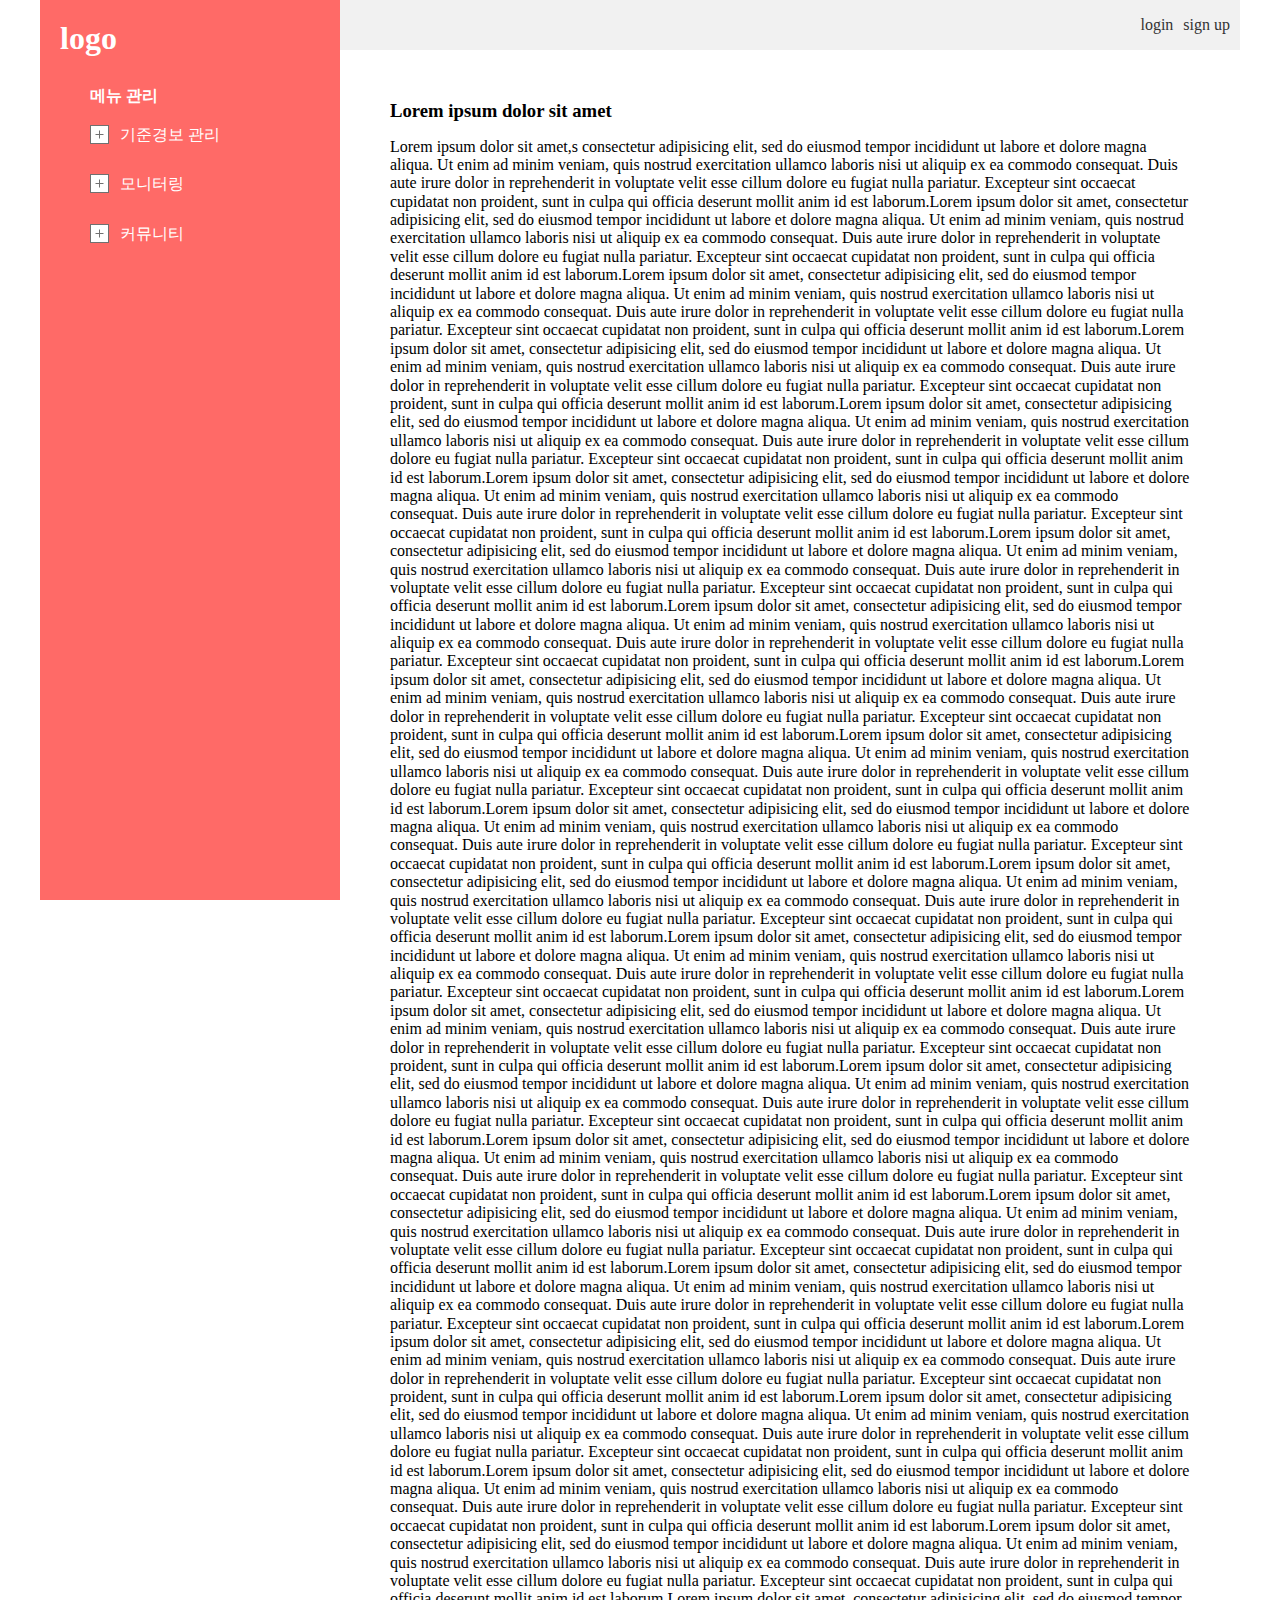
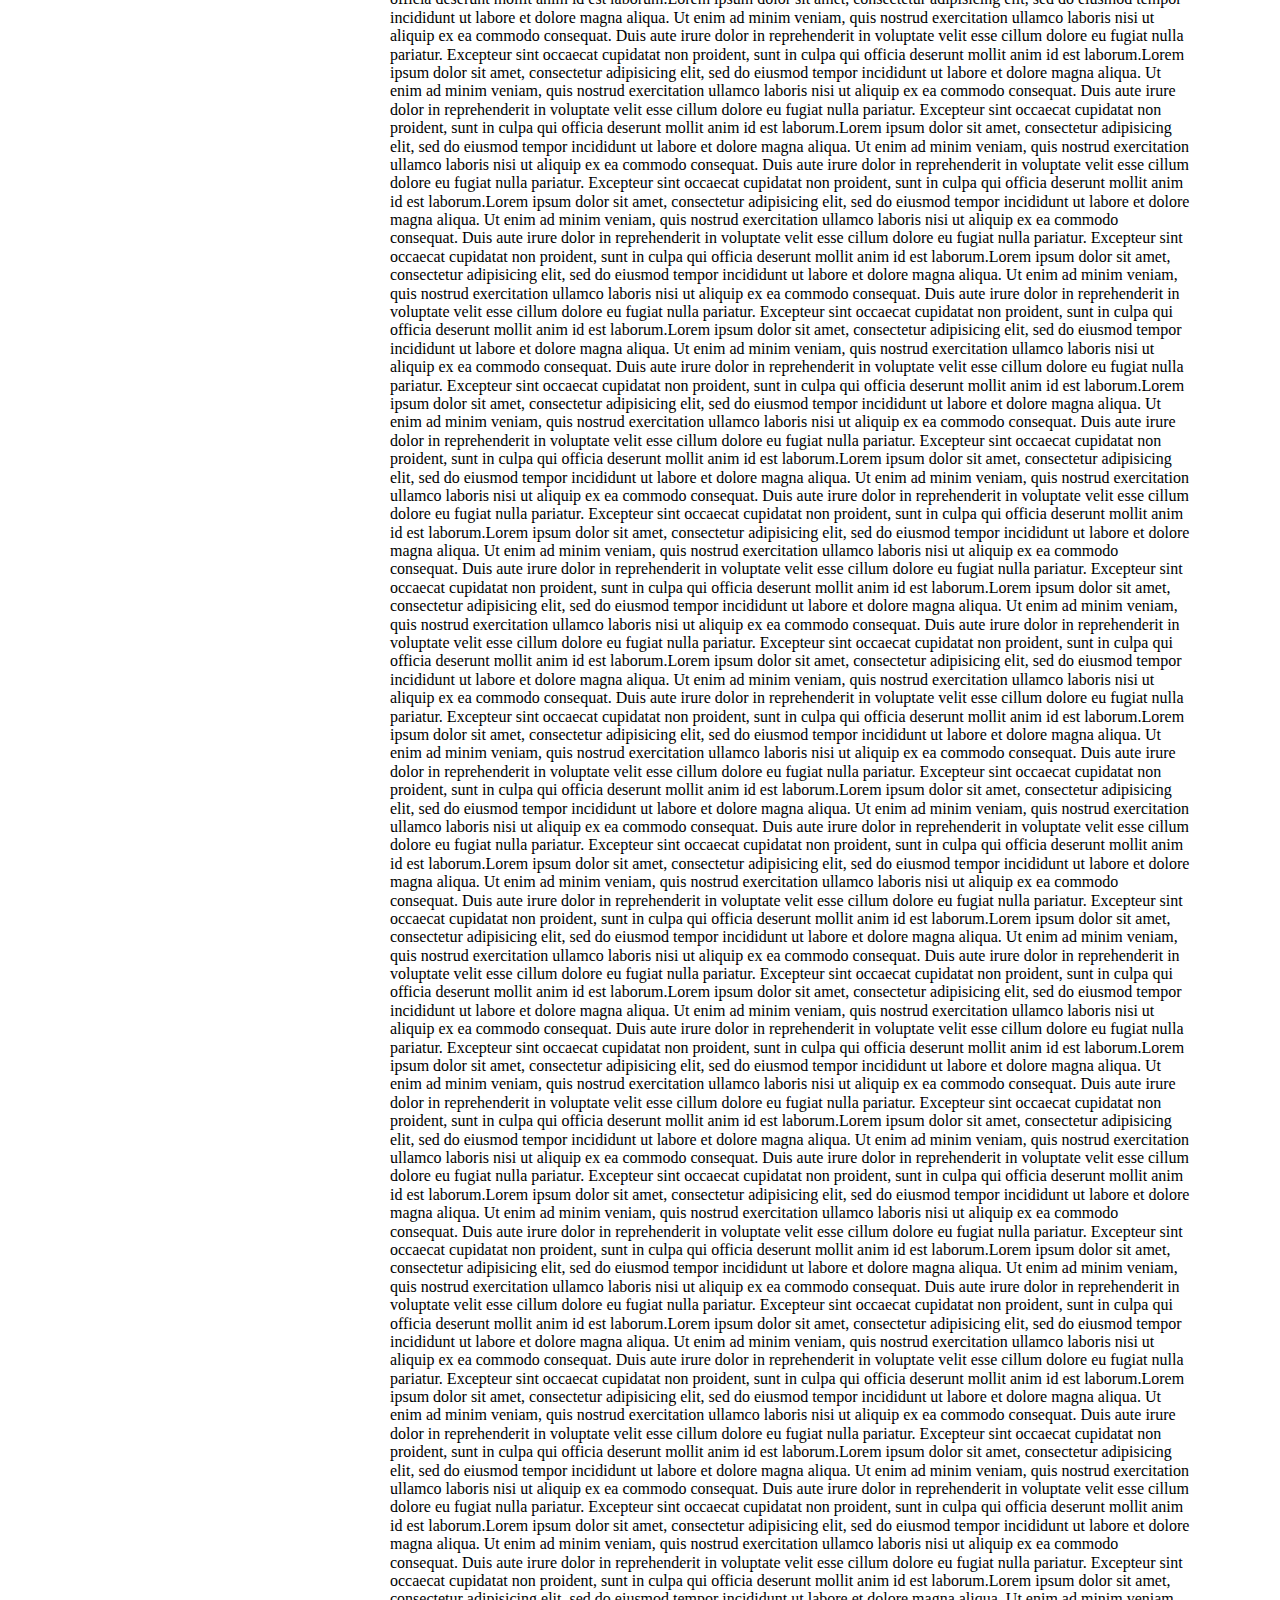
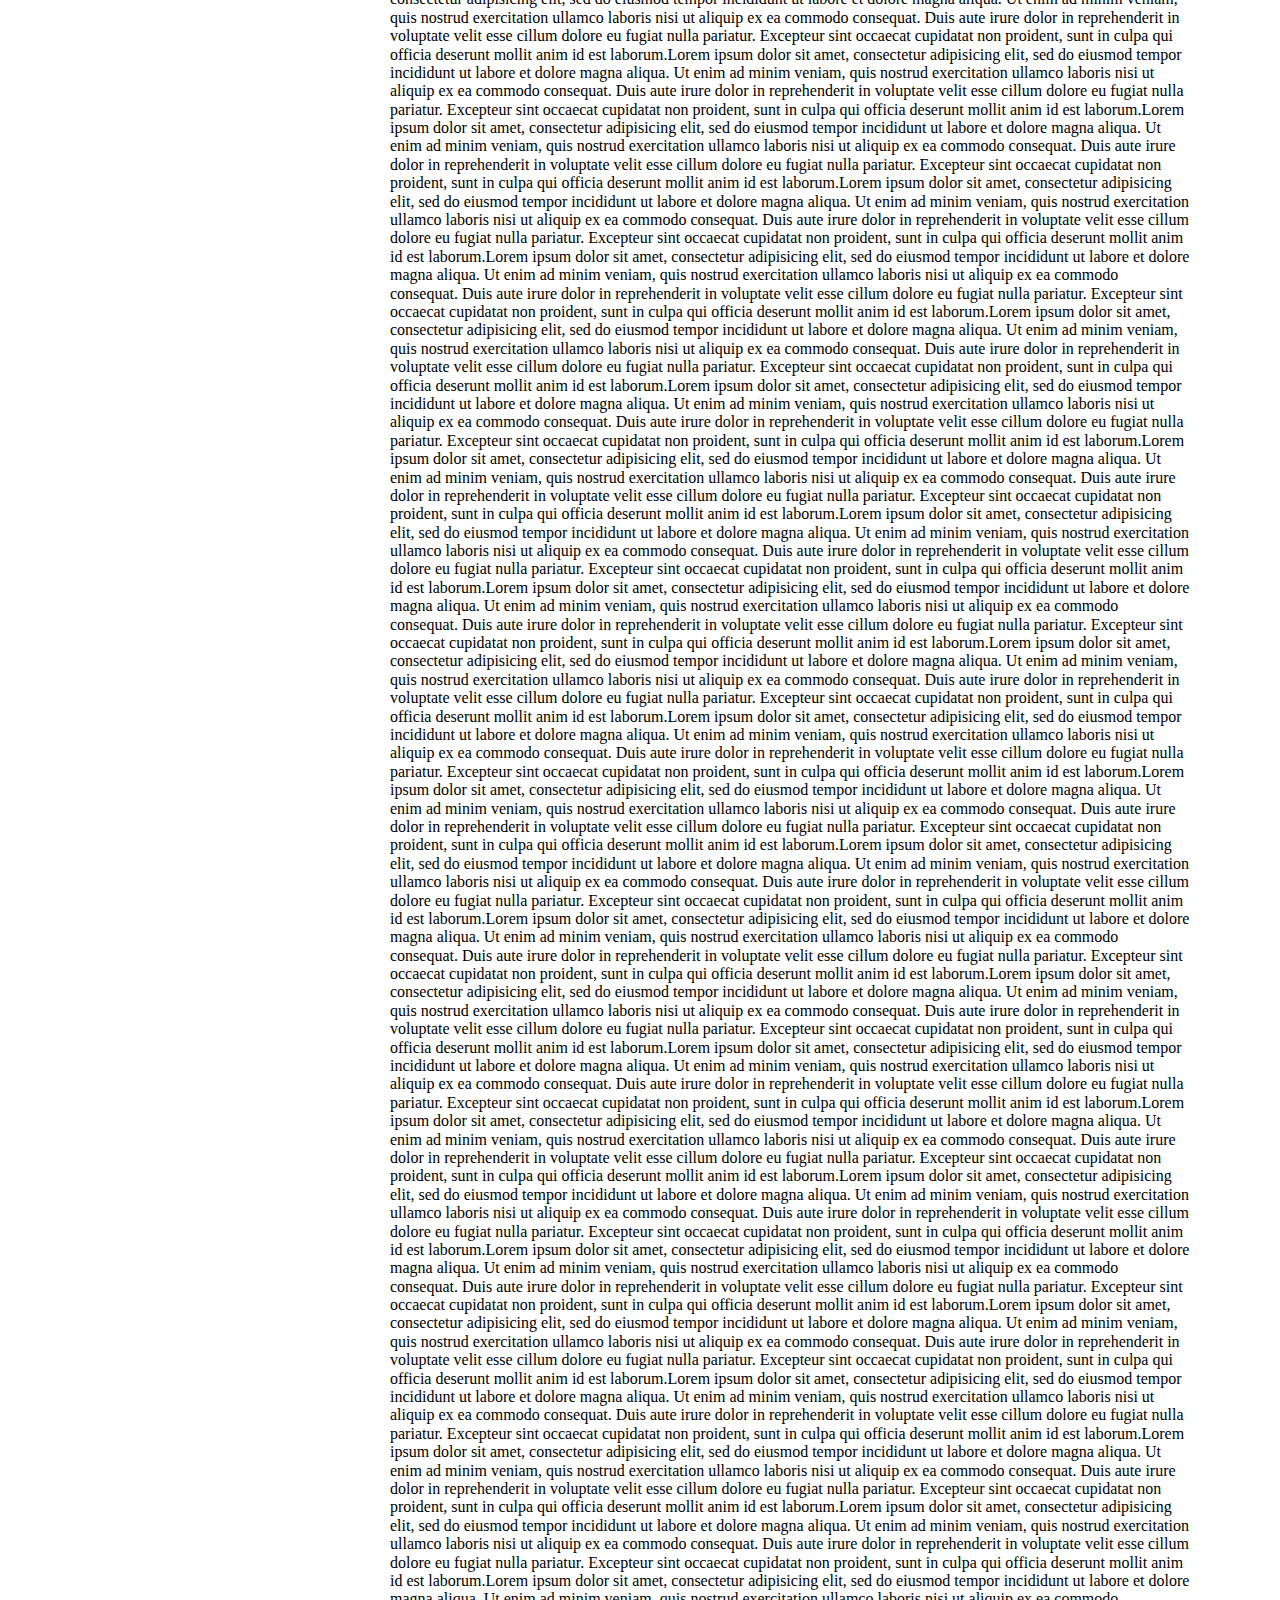
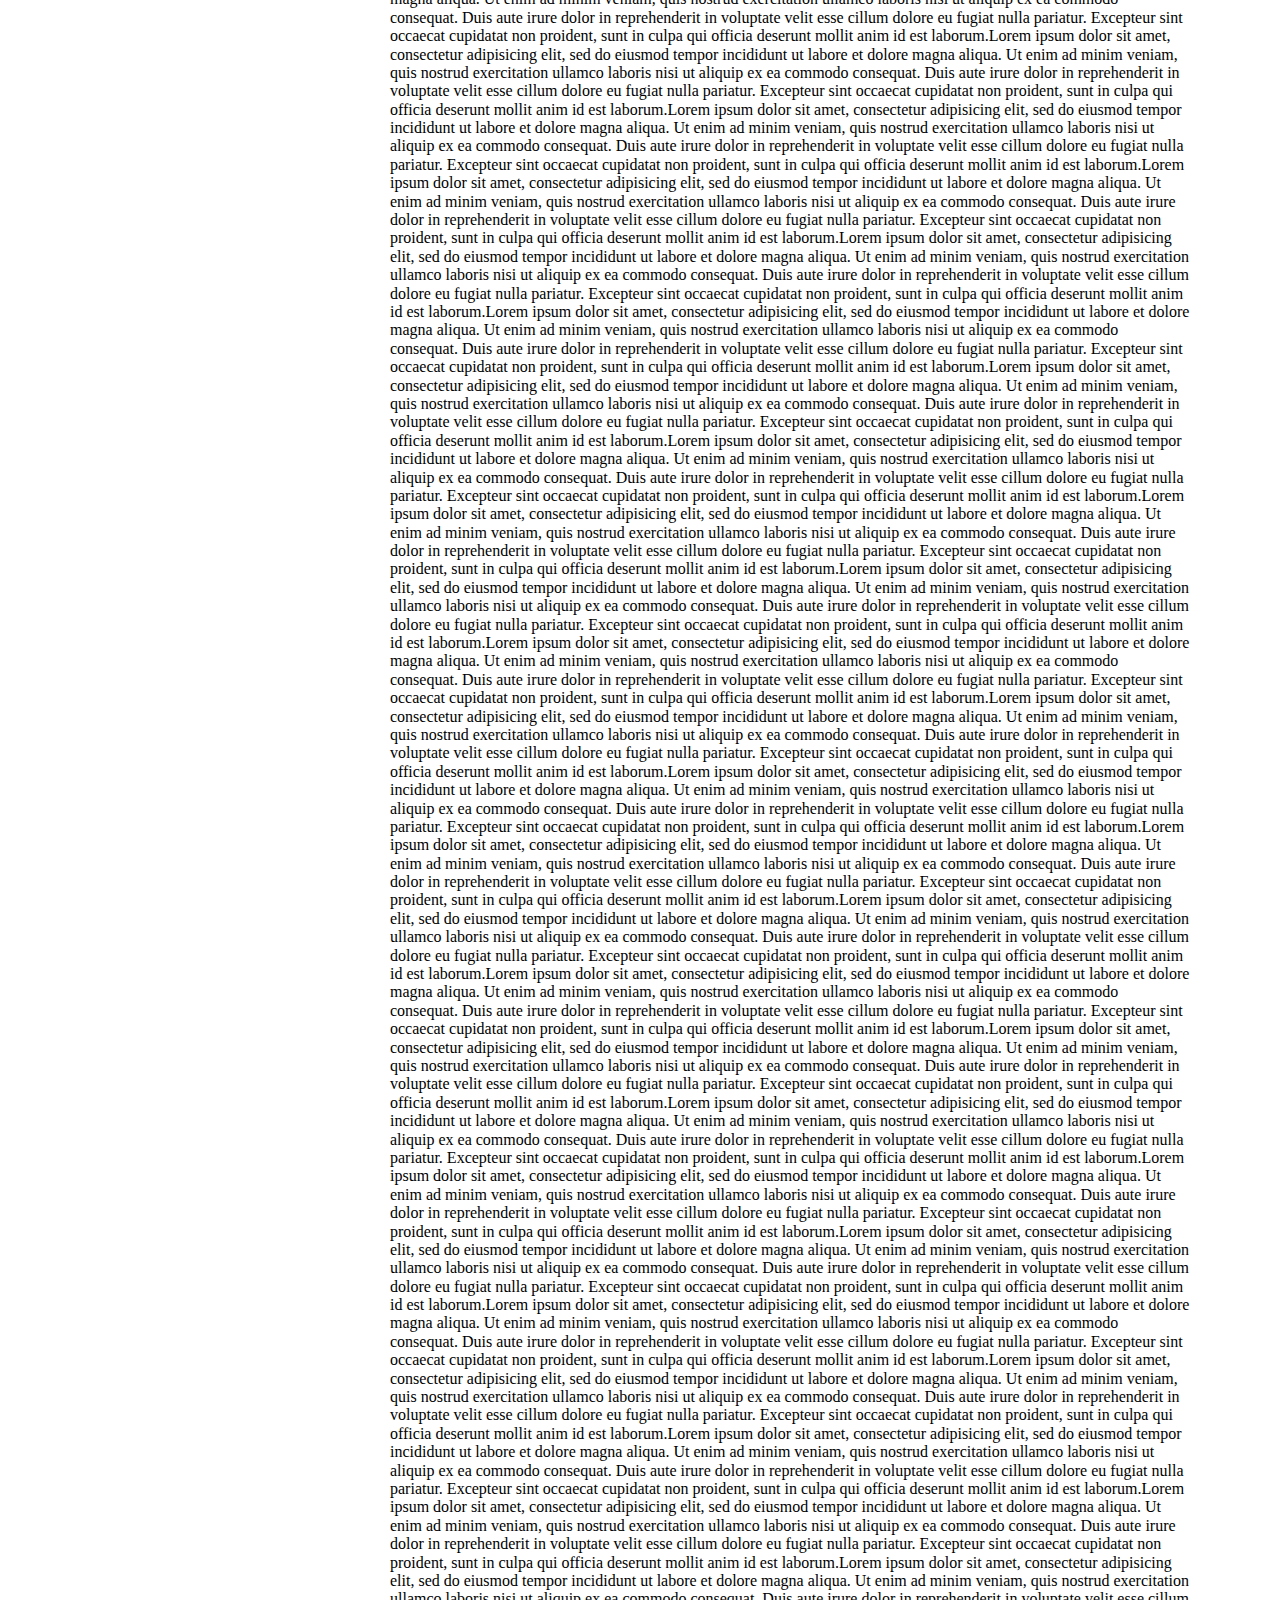
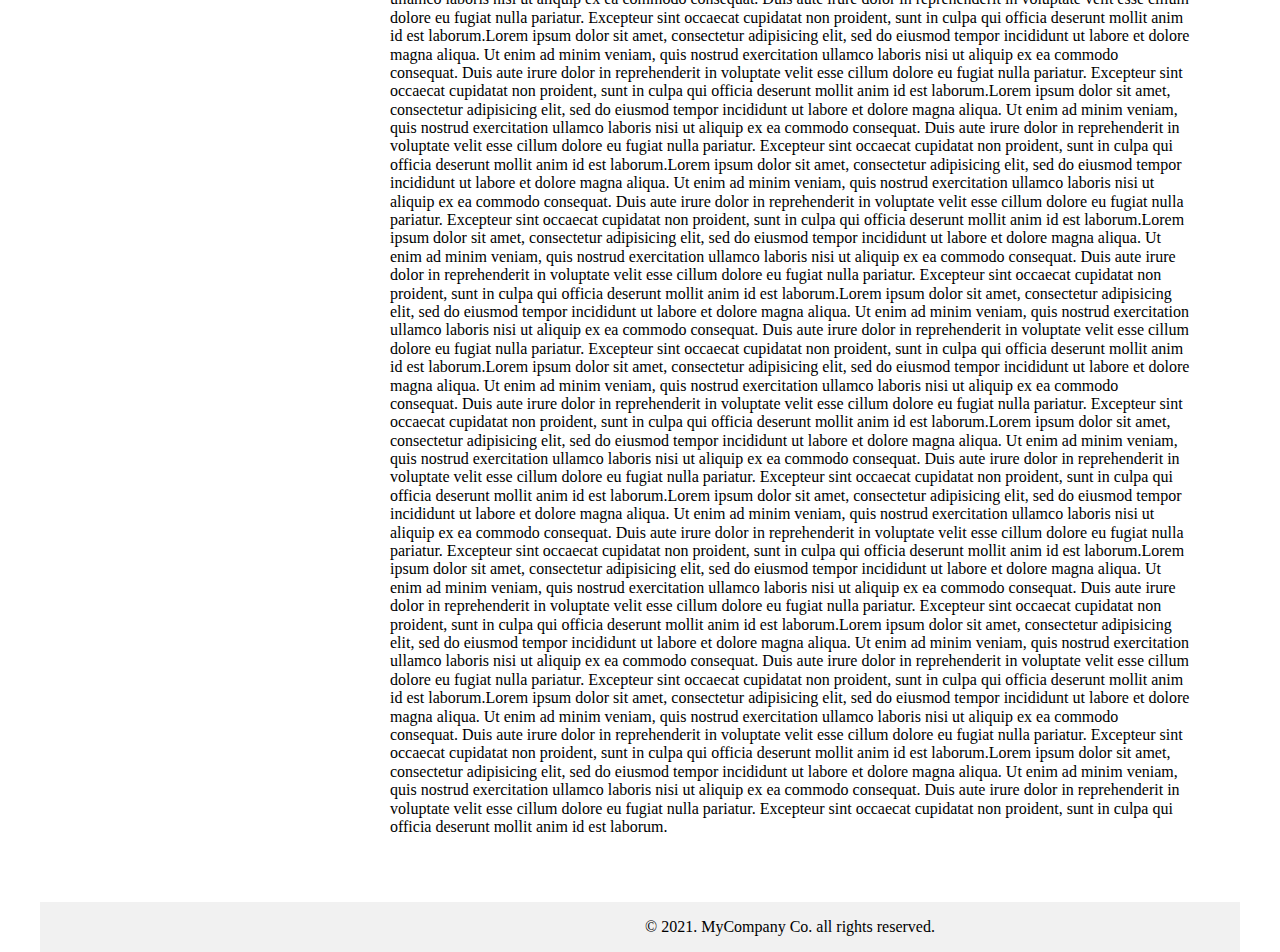
<file: index.html>
<!DOCTYPE html>
<html lang="en">
<head>
  <meta charset="UTF-8">
  <title>dropdown menu layout</title>
  <meta name="description" content="DESCRIPTION">
  <link rel="stylesheet" href="./css/normalize.css">
  <link rel="stylesheet" href="./css/default.css">
  <link rel="stylesheet" href="./css/menutree.css">
  <link rel="stylesheet" href="./css/style.css">
   <!--[if lt IE 9]>
     <script src = "http://html5shiv.googlecode.com/svn/trunk/html5.js"></script>
   <![endif]-->
</head>
<body>
  <div id="wrap">
    <!-- 왼쪽 메뉴 영역 시작-->
    <aside id="lnb">
      <h1><a href="#">logo</a></h1>
      <!--dropdown menu area-->
      <div class="menu_tree_management">
        <div class="title">메뉴 관리</div>
        <div class="table_ctn">
          <div class="menu_tree">
            <ul>
              <li>
                <input type="checkbox" id="ch1">
                <label for="ch1">기준경보 관리</label>
                <ul class="sub_menu">
                  <li>프로젝트 현황</li>
                  <li>프로젝트 정보 관리</li>
                  <li>설치정보 등록</li>
                </ul>
              </li>
              <li>
                <input type="checkbox" id="ch2">
                <label for="ch2">모니터링</label>
                <ul class="sub_menu">
                  <li>모니터링1</li>
                  <li>모니터링2</li>
                  <li>모니터링3</li>
                </ul>
              </li>
              <li>
                <input type="checkbox" id="ch3">
                <label for="ch3">커뮤니티</label>
                <ul class="sub_menu">
                  <li>커뮤니티1</li>
                  <li>커뮤니티2</li>
                  <li>커뮤니티3</li>
                </ul>
              </li>
            </ul>
          </div>
        </div>
      </div>
    </aside>
    <!-- 왼쪽 메뉴 영역 끝-->
    <div id="container">
      <!-- 로그인메뉴 영역 시작 -->
      <div id="top_container">
        <div id="login_menu">
          <ul>
            <li><a href="#">login</a></li>
            <li><a href="#">sign up</a></li>
          </ul>
        </div>
      </div>
      <!-- 로그인메뉴 영역 끝 -->
      <!-- 컨텐츠 영역 시작 -->
      <div class="contents">
        <section>
          <h3>Lorem ipsum dolor sit amet</h3>
          <p>Lorem ipsum dolor sit amet,s consectetur adipisicing elit, sed do eiusmod tempor incididunt ut labore et dolore magna aliqua. Ut enim ad minim veniam, quis nostrud exercitation ullamco laboris nisi ut aliquip ex ea commodo consequat. Duis aute irure dolor in reprehenderit in voluptate velit esse cillum dolore eu fugiat nulla pariatur. Excepteur sint occaecat cupidatat non proident, sunt in culpa qui officia deserunt mollit anim id est laborum.Lorem ipsum dolor sit amet, consectetur adipisicing elit, sed do eiusmod tempor incididunt ut labore et dolore magna aliqua. Ut enim ad minim veniam, quis nostrud exercitation ullamco laboris nisi ut aliquip ex ea commodo consequat. Duis aute irure dolor in reprehenderit in voluptate velit esse cillum dolore eu fugiat nulla pariatur. Excepteur sint occaecat cupidatat non proident, sunt in culpa qui officia deserunt mollit anim id est laborum.Lorem ipsum dolor sit amet, consectetur adipisicing elit, sed do eiusmod tempor incididunt ut labore et dolore magna aliqua. Ut enim ad minim veniam, quis nostrud exercitation ullamco laboris nisi ut aliquip ex ea commodo consequat. Duis aute irure dolor in reprehenderit in voluptate velit esse cillum dolore eu fugiat nulla pariatur. Excepteur sint occaecat cupidatat non proident, sunt in culpa qui officia deserunt mollit anim id est laborum.Lorem ipsum dolor sit amet, consectetur adipisicing elit, sed do eiusmod tempor incididunt ut labore et dolore magna aliqua. Ut enim ad minim veniam, quis nostrud exercitation ullamco laboris nisi ut aliquip ex ea commodo consequat. Duis aute irure dolor in reprehenderit in voluptate velit esse cillum dolore eu fugiat nulla pariatur. Excepteur sint occaecat cupidatat non proident, sunt in culpa qui officia deserunt mollit anim id est laborum.Lorem ipsum dolor sit amet, consectetur adipisicing elit, sed do eiusmod tempor incididunt ut labore et dolore magna aliqua. Ut enim ad minim veniam, quis nostrud exercitation ullamco laboris nisi ut aliquip ex ea commodo consequat. Duis aute irure dolor in reprehenderit in voluptate velit esse cillum dolore eu fugiat nulla pariatur. Excepteur sint occaecat cupidatat non proident, sunt in culpa qui officia deserunt mollit anim id est laborum.Lorem ipsum dolor sit amet, consectetur adipisicing elit, sed do eiusmod tempor incididunt ut labore et dolore magna aliqua. Ut enim ad minim veniam, quis nostrud exercitation ullamco laboris nisi ut aliquip ex ea commodo consequat. Duis aute irure dolor in reprehenderit in voluptate velit esse cillum dolore eu fugiat nulla pariatur. Excepteur sint occaecat cupidatat non proident, sunt in culpa qui officia deserunt mollit anim id est laborum.Lorem ipsum dolor sit amet, consectetur adipisicing elit, sed do eiusmod tempor incididunt ut labore et dolore magna aliqua. Ut enim ad minim veniam, quis nostrud exercitation ullamco laboris nisi ut aliquip ex ea commodo consequat. Duis aute irure dolor in reprehenderit in voluptate velit esse cillum dolore eu fugiat nulla pariatur. Excepteur sint occaecat cupidatat non proident, sunt in culpa qui officia deserunt mollit anim id est laborum.Lorem ipsum dolor sit amet, consectetur adipisicing elit, sed do eiusmod tempor incididunt ut labore et dolore magna aliqua. Ut enim ad minim veniam, quis nostrud exercitation ullamco laboris nisi ut aliquip ex ea commodo consequat. Duis aute irure dolor in reprehenderit in voluptate velit esse cillum dolore eu fugiat nulla pariatur. Excepteur sint occaecat cupidatat non proident, sunt in culpa qui officia deserunt mollit anim id est laborum.Lorem ipsum dolor sit amet, consectetur adipisicing elit, sed do eiusmod tempor incididunt ut labore et dolore magna aliqua. Ut enim ad minim veniam, quis nostrud exercitation ullamco laboris nisi ut aliquip ex ea commodo consequat. Duis aute irure dolor in reprehenderit in voluptate velit esse cillum dolore eu fugiat nulla pariatur. Excepteur sint occaecat cupidatat non proident, sunt in culpa qui officia deserunt mollit anim id est laborum.Lorem ipsum dolor sit amet, consectetur adipisicing elit, sed do eiusmod tempor incididunt ut labore et dolore magna aliqua. Ut enim ad minim veniam, quis nostrud exercitation ullamco laboris nisi ut aliquip ex ea commodo consequat. Duis aute irure dolor in reprehenderit in voluptate velit esse cillum dolore eu fugiat nulla pariatur. Excepteur sint occaecat cupidatat non proident, sunt in culpa qui officia deserunt mollit anim id est laborum.Lorem ipsum dolor sit amet, consectetur adipisicing elit, sed do eiusmod tempor incididunt ut labore et dolore magna aliqua. Ut enim ad minim veniam, quis nostrud exercitation ullamco laboris nisi ut aliquip ex ea commodo consequat. Duis aute irure dolor in reprehenderit in voluptate velit esse cillum dolore eu fugiat nulla pariatur. Excepteur sint occaecat cupidatat non proident, sunt in culpa qui officia deserunt mollit anim id est laborum.Lorem ipsum dolor sit amet, consectetur adipisicing elit, sed do eiusmod tempor incididunt ut labore et dolore magna aliqua. Ut enim ad minim veniam, quis nostrud exercitation ullamco laboris nisi ut aliquip ex ea commodo consequat. Duis aute irure dolor in reprehenderit in voluptate velit esse cillum dolore eu fugiat nulla pariatur. Excepteur sint occaecat cupidatat non proident, sunt in culpa qui officia deserunt mollit anim id est laborum.Lorem ipsum dolor sit amet, consectetur adipisicing elit, sed do eiusmod tempor incididunt ut labore et dolore magna aliqua. Ut enim ad minim veniam, quis nostrud exercitation ullamco laboris nisi ut aliquip ex ea commodo consequat. Duis aute irure dolor in reprehenderit in voluptate velit esse cillum dolore eu fugiat nulla pariatur. Excepteur sint occaecat cupidatat non proident, sunt in culpa qui officia deserunt mollit anim id est laborum.Lorem ipsum dolor sit amet, consectetur adipisicing elit, sed do eiusmod tempor incididunt ut labore et dolore magna aliqua. Ut enim ad minim veniam, quis nostrud exercitation ullamco laboris nisi ut aliquip ex ea commodo consequat. Duis aute irure dolor in reprehenderit in voluptate velit esse cillum dolore eu fugiat nulla pariatur. Excepteur sint occaecat cupidatat non proident, sunt in culpa qui officia deserunt mollit anim id est laborum.Lorem ipsum dolor sit amet, consectetur adipisicing elit, sed do eiusmod tempor incididunt ut labore et dolore magna aliqua. Ut enim ad minim veniam, quis nostrud exercitation ullamco laboris nisi ut aliquip ex ea commodo consequat. Duis aute irure dolor in reprehenderit in voluptate velit esse cillum dolore eu fugiat nulla pariatur. Excepteur sint occaecat cupidatat non proident, sunt in culpa qui officia deserunt mollit anim id est laborum.Lorem ipsum dolor sit amet, consectetur adipisicing elit, sed do eiusmod tempor incididunt ut labore et dolore magna aliqua. Ut enim ad minim veniam, quis nostrud exercitation ullamco laboris nisi ut aliquip ex ea commodo consequat. Duis aute irure dolor in reprehenderit in voluptate velit esse cillum dolore eu fugiat nulla pariatur. Excepteur sint occaecat cupidatat non proident, sunt in culpa qui officia deserunt mollit anim id est laborum.Lorem ipsum dolor sit amet, consectetur adipisicing elit, sed do eiusmod tempor incididunt ut labore et dolore magna aliqua. Ut enim ad minim veniam, quis nostrud exercitation ullamco laboris nisi ut aliquip ex ea commodo consequat. Duis aute irure dolor in reprehenderit in voluptate velit esse cillum dolore eu fugiat nulla pariatur. Excepteur sint occaecat cupidatat non proident, sunt in culpa qui officia deserunt mollit anim id est laborum.Lorem ipsum dolor sit amet, consectetur adipisicing elit, sed do eiusmod tempor incididunt ut labore et dolore magna aliqua. Ut enim ad minim veniam, quis nostrud exercitation ullamco laboris nisi ut aliquip ex ea commodo consequat. Duis aute irure dolor in reprehenderit in voluptate velit esse cillum dolore eu fugiat nulla pariatur. Excepteur sint occaecat cupidatat non proident, sunt in culpa qui officia deserunt mollit anim id est laborum.Lorem ipsum dolor sit amet, consectetur adipisicing elit, sed do eiusmod tempor incididunt ut labore et dolore magna aliqua. Ut enim ad minim veniam, quis nostrud exercitation ullamco laboris nisi ut aliquip ex ea commodo consequat. Duis aute irure dolor in reprehenderit in voluptate velit esse cillum dolore eu fugiat nulla pariatur. Excepteur sint occaecat cupidatat non proident, sunt in culpa qui officia deserunt mollit anim id est laborum.Lorem ipsum dolor sit amet, consectetur adipisicing elit, sed do eiusmod tempor incididunt ut labore et dolore magna aliqua. Ut enim ad minim veniam, quis nostrud exercitation ullamco laboris nisi ut aliquip ex ea commodo consequat. Duis aute irure dolor in reprehenderit in voluptate velit esse cillum dolore eu fugiat nulla pariatur. Excepteur sint occaecat cupidatat non proident, sunt in culpa qui officia deserunt mollit anim id est laborum.Lorem ipsum dolor sit amet, consectetur adipisicing elit, sed do eiusmod tempor incididunt ut labore et dolore magna aliqua. Ut enim ad minim veniam, quis nostrud exercitation ullamco laboris nisi ut aliquip ex ea commodo consequat. Duis aute irure dolor in reprehenderit in voluptate velit esse cillum dolore eu fugiat nulla pariatur. Excepteur sint occaecat cupidatat non proident, sunt in culpa qui officia deserunt mollit anim id est laborum.Lorem ipsum dolor sit amet, consectetur adipisicing elit, sed do eiusmod tempor incididunt ut labore et dolore magna aliqua. Ut enim ad minim veniam, quis nostrud exercitation ullamco laboris nisi ut aliquip ex ea commodo consequat. Duis aute irure dolor in reprehenderit in voluptate velit esse cillum dolore eu fugiat nulla pariatur. Excepteur sint occaecat cupidatat non proident, sunt in culpa qui officia deserunt mollit anim id est laborum.Lorem ipsum dolor sit amet, consectetur adipisicing elit, sed do eiusmod tempor incididunt ut labore et dolore magna aliqua. Ut enim ad minim veniam, quis nostrud exercitation ullamco laboris nisi ut aliquip ex ea commodo consequat. Duis aute irure dolor in reprehenderit in voluptate velit esse cillum dolore eu fugiat nulla pariatur. Excepteur sint occaecat cupidatat non proident, sunt in culpa qui officia deserunt mollit anim id est laborum.Lorem ipsum dolor sit amet, consectetur adipisicing elit, sed do eiusmod tempor incididunt ut labore et dolore magna aliqua. Ut enim ad minim veniam, quis nostrud exercitation ullamco laboris nisi ut aliquip ex ea commodo consequat. Duis aute irure dolor in reprehenderit in voluptate velit esse cillum dolore eu fugiat nulla pariatur. Excepteur sint occaecat cupidatat non proident, sunt in culpa qui officia deserunt mollit anim id est laborum.Lorem ipsum dolor sit amet, consectetur adipisicing elit, sed do eiusmod tempor incididunt ut labore et dolore magna aliqua. Ut enim ad minim veniam, quis nostrud exercitation ullamco laboris nisi ut aliquip ex ea commodo consequat. Duis aute irure dolor in reprehenderit in voluptate velit esse cillum dolore eu fugiat nulla pariatur. Excepteur sint occaecat cupidatat non proident, sunt in culpa qui officia deserunt mollit anim id est laborum.Lorem ipsum dolor sit amet, consectetur adipisicing elit, sed do eiusmod tempor incididunt ut labore et dolore magna aliqua. Ut enim ad minim veniam, quis nostrud exercitation ullamco laboris nisi ut aliquip ex ea commodo consequat. Duis aute irure dolor in reprehenderit in voluptate velit esse cillum dolore eu fugiat nulla pariatur. Excepteur sint occaecat cupidatat non proident, sunt in culpa qui officia deserunt mollit anim id est laborum.Lorem ipsum dolor sit amet, consectetur adipisicing elit, sed do eiusmod tempor incididunt ut labore et dolore magna aliqua. Ut enim ad minim veniam, quis nostrud exercitation ullamco laboris nisi ut aliquip ex ea commodo consequat. Duis aute irure dolor in reprehenderit in voluptate velit esse cillum dolore eu fugiat nulla pariatur. Excepteur sint occaecat cupidatat non proident, sunt in culpa qui officia deserunt mollit anim id est laborum.Lorem ipsum dolor sit amet, consectetur adipisicing elit, sed do eiusmod tempor incididunt ut labore et dolore magna aliqua. Ut enim ad minim veniam, quis nostrud exercitation ullamco laboris nisi ut aliquip ex ea commodo consequat. Duis aute irure dolor in reprehenderit in voluptate velit esse cillum dolore eu fugiat nulla pariatur. Excepteur sint occaecat cupidatat non proident, sunt in culpa qui officia deserunt mollit anim id est laborum.Lorem ipsum dolor sit amet, consectetur adipisicing elit, sed do eiusmod tempor incididunt ut labore et dolore magna aliqua. Ut enim ad minim veniam, quis nostrud exercitation ullamco laboris nisi ut aliquip ex ea commodo consequat. Duis aute irure dolor in reprehenderit in voluptate velit esse cillum dolore eu fugiat nulla pariatur. Excepteur sint occaecat cupidatat non proident, sunt in culpa qui officia deserunt mollit anim id est laborum.Lorem ipsum dolor sit amet, consectetur adipisicing elit, sed do eiusmod tempor incididunt ut labore et dolore magna aliqua. Ut enim ad minim veniam, quis nostrud exercitation ullamco laboris nisi ut aliquip ex ea commodo consequat. Duis aute irure dolor in reprehenderit in voluptate velit esse cillum dolore eu fugiat nulla pariatur. Excepteur sint occaecat cupidatat non proident, sunt in culpa qui officia deserunt mollit anim id est laborum.Lorem ipsum dolor sit amet, consectetur adipisicing elit, sed do eiusmod tempor incididunt ut labore et dolore magna aliqua. Ut enim ad minim veniam, quis nostrud exercitation ullamco laboris nisi ut aliquip ex ea commodo consequat. Duis aute irure dolor in reprehenderit in voluptate velit esse cillum dolore eu fugiat nulla pariatur. Excepteur sint occaecat cupidatat non proident, sunt in culpa qui officia deserunt mollit anim id est laborum.Lorem ipsum dolor sit amet, consectetur adipisicing elit, sed do eiusmod tempor incididunt ut labore et dolore magna aliqua. Ut enim ad minim veniam, quis nostrud exercitation ullamco laboris nisi ut aliquip ex ea commodo consequat. Duis aute irure dolor in reprehenderit in voluptate velit esse cillum dolore eu fugiat nulla pariatur. Excepteur sint occaecat cupidatat non proident, sunt in culpa qui officia deserunt mollit anim id est laborum.Lorem ipsum dolor sit amet, consectetur adipisicing elit, sed do eiusmod tempor incididunt ut labore et dolore magna aliqua. Ut enim ad minim veniam, quis nostrud exercitation ullamco laboris nisi ut aliquip ex ea commodo consequat. Duis aute irure dolor in reprehenderit in voluptate velit esse cillum dolore eu fugiat nulla pariatur. Excepteur sint occaecat cupidatat non proident, sunt in culpa qui officia deserunt mollit anim id est laborum.Lorem ipsum dolor sit amet, consectetur adipisicing elit, sed do eiusmod tempor incididunt ut labore et dolore magna aliqua. Ut enim ad minim veniam, quis nostrud exercitation ullamco laboris nisi ut aliquip ex ea commodo consequat. Duis aute irure dolor in reprehenderit in voluptate velit esse cillum dolore eu fugiat nulla pariatur. Excepteur sint occaecat cupidatat non proident, sunt in culpa qui officia deserunt mollit anim id est laborum.Lorem ipsum dolor sit amet, consectetur adipisicing elit, sed do eiusmod tempor incididunt ut labore et dolore magna aliqua. Ut enim ad minim veniam, quis nostrud exercitation ullamco laboris nisi ut aliquip ex ea commodo consequat. Duis aute irure dolor in reprehenderit in voluptate velit esse cillum dolore eu fugiat nulla pariatur. Excepteur sint occaecat cupidatat non proident, sunt in culpa qui officia deserunt mollit anim id est laborum.Lorem ipsum dolor sit amet, consectetur adipisicing elit, sed do eiusmod tempor incididunt ut labore et dolore magna aliqua. Ut enim ad minim veniam, quis nostrud exercitation ullamco laboris nisi ut aliquip ex ea commodo consequat. Duis aute irure dolor in reprehenderit in voluptate velit esse cillum dolore eu fugiat nulla pariatur. Excepteur sint occaecat cupidatat non proident, sunt in culpa qui officia deserunt mollit anim id est laborum.Lorem ipsum dolor sit amet, consectetur adipisicing elit, sed do eiusmod tempor incididunt ut labore et dolore magna aliqua. Ut enim ad minim veniam, quis nostrud exercitation ullamco laboris nisi ut aliquip ex ea commodo consequat. Duis aute irure dolor in reprehenderit in voluptate velit esse cillum dolore eu fugiat nulla pariatur. Excepteur sint occaecat cupidatat non proident, sunt in culpa qui officia deserunt mollit anim id est laborum.Lorem ipsum dolor sit amet, consectetur adipisicing elit, sed do eiusmod tempor incididunt ut labore et dolore magna aliqua. Ut enim ad minim veniam, quis nostrud exercitation ullamco laboris nisi ut aliquip ex ea commodo consequat. Duis aute irure dolor in reprehenderit in voluptate velit esse cillum dolore eu fugiat nulla pariatur. Excepteur sint occaecat cupidatat non proident, sunt in culpa qui officia deserunt mollit anim id est laborum.Lorem ipsum dolor sit amet, consectetur adipisicing elit, sed do eiusmod tempor incididunt ut labore et dolore magna aliqua. Ut enim ad minim veniam, quis nostrud exercitation ullamco laboris nisi ut aliquip ex ea commodo consequat. Duis aute irure dolor in reprehenderit in voluptate velit esse cillum dolore eu fugiat nulla pariatur. Excepteur sint occaecat cupidatat non proident, sunt in culpa qui officia deserunt mollit anim id est laborum.Lorem ipsum dolor sit amet, consectetur adipisicing elit, sed do eiusmod tempor incididunt ut labore et dolore magna aliqua. Ut enim ad minim veniam, quis nostrud exercitation ullamco laboris nisi ut aliquip ex ea commodo consequat. Duis aute irure dolor in reprehenderit in voluptate velit esse cillum dolore eu fugiat nulla pariatur. Excepteur sint occaecat cupidatat non proident, sunt in culpa qui officia deserunt mollit anim id est laborum.Lorem ipsum dolor sit amet, consectetur adipisicing elit, sed do eiusmod tempor incididunt ut labore et dolore magna aliqua. Ut enim ad minim veniam, quis nostrud exercitation ullamco laboris nisi ut aliquip ex ea commodo consequat. Duis aute irure dolor in reprehenderit in voluptate velit esse cillum dolore eu fugiat nulla pariatur. Excepteur sint occaecat cupidatat non proident, sunt in culpa qui officia deserunt mollit anim id est laborum.Lorem ipsum dolor sit amet, consectetur adipisicing elit, sed do eiusmod tempor incididunt ut labore et dolore magna aliqua. Ut enim ad minim veniam, quis nostrud exercitation ullamco laboris nisi ut aliquip ex ea commodo consequat. Duis aute irure dolor in reprehenderit in voluptate velit esse cillum dolore eu fugiat nulla pariatur. Excepteur sint occaecat cupidatat non proident, sunt in culpa qui officia deserunt mollit anim id est laborum.Lorem ipsum dolor sit amet, consectetur adipisicing elit, sed do eiusmod tempor incididunt ut labore et dolore magna aliqua. Ut enim ad minim veniam, quis nostrud exercitation ullamco laboris nisi ut aliquip ex ea commodo consequat. Duis aute irure dolor in reprehenderit in voluptate velit esse cillum dolore eu fugiat nulla pariatur. Excepteur sint occaecat cupidatat non proident, sunt in culpa qui officia deserunt mollit anim id est laborum.Lorem ipsum dolor sit amet, consectetur adipisicing elit, sed do eiusmod tempor incididunt ut labore et dolore magna aliqua. Ut enim ad minim veniam, quis nostrud exercitation ullamco laboris nisi ut aliquip ex ea commodo consequat. Duis aute irure dolor in reprehenderit in voluptate velit esse cillum dolore eu fugiat nulla pariatur. Excepteur sint occaecat cupidatat non proident, sunt in culpa qui officia deserunt mollit anim id est laborum.Lorem ipsum dolor sit amet, consectetur adipisicing elit, sed do eiusmod tempor incididunt ut labore et dolore magna aliqua. Ut enim ad minim veniam, quis nostrud exercitation ullamco laboris nisi ut aliquip ex ea commodo consequat. Duis aute irure dolor in reprehenderit in voluptate velit esse cillum dolore eu fugiat nulla pariatur. Excepteur sint occaecat cupidatat non proident, sunt in culpa qui officia deserunt mollit anim id est laborum.Lorem ipsum dolor sit amet, consectetur adipisicing elit, sed do eiusmod tempor incididunt ut labore et dolore magna aliqua. Ut enim ad minim veniam, quis nostrud exercitation ullamco laboris nisi ut aliquip ex ea commodo consequat. Duis aute irure dolor in reprehenderit in voluptate velit esse cillum dolore eu fugiat nulla pariatur. Excepteur sint occaecat cupidatat non proident, sunt in culpa qui officia deserunt mollit anim id est laborum.Lorem ipsum dolor sit amet, consectetur adipisicing elit, sed do eiusmod tempor incididunt ut labore et dolore magna aliqua. Ut enim ad minim veniam, quis nostrud exercitation ullamco laboris nisi ut aliquip ex ea commodo consequat. Duis aute irure dolor in reprehenderit in voluptate velit esse cillum dolore eu fugiat nulla pariatur. Excepteur sint occaecat cupidatat non proident, sunt in culpa qui officia deserunt mollit anim id est laborum.Lorem ipsum dolor sit amet, consectetur adipisicing elit, sed do eiusmod tempor incididunt ut labore et dolore magna aliqua. Ut enim ad minim veniam, quis nostrud exercitation ullamco laboris nisi ut aliquip ex ea commodo consequat. Duis aute irure dolor in reprehenderit in voluptate velit esse cillum dolore eu fugiat nulla pariatur. Excepteur sint occaecat cupidatat non proident, sunt in culpa qui officia deserunt mollit anim id est laborum.Lorem ipsum dolor sit amet, consectetur adipisicing elit, sed do eiusmod tempor incididunt ut labore et dolore magna aliqua. Ut enim ad minim veniam, quis nostrud exercitation ullamco laboris nisi ut aliquip ex ea commodo consequat. Duis aute irure dolor in reprehenderit in voluptate velit esse cillum dolore eu fugiat nulla pariatur. Excepteur sint occaecat cupidatat non proident, sunt in culpa qui officia deserunt mollit anim id est laborum.Lorem ipsum dolor sit amet, consectetur adipisicing elit, sed do eiusmod tempor incididunt ut labore et dolore magna aliqua. Ut enim ad minim veniam, quis nostrud exercitation ullamco laboris nisi ut aliquip ex ea commodo consequat. Duis aute irure dolor in reprehenderit in voluptate velit esse cillum dolore eu fugiat nulla pariatur. Excepteur sint occaecat cupidatat non proident, sunt in culpa qui officia deserunt mollit anim id est laborum.Lorem ipsum dolor sit amet, consectetur adipisicing elit, sed do eiusmod tempor incididunt ut labore et dolore magna aliqua. Ut enim ad minim veniam, quis nostrud exercitation ullamco laboris nisi ut aliquip ex ea commodo consequat. Duis aute irure dolor in reprehenderit in voluptate velit esse cillum dolore eu fugiat nulla pariatur. Excepteur sint occaecat cupidatat non proident, sunt in culpa qui officia deserunt mollit anim id est laborum.Lorem ipsum dolor sit amet, consectetur adipisicing elit, sed do eiusmod tempor incididunt ut labore et dolore magna aliqua. Ut enim ad minim veniam, quis nostrud exercitation ullamco laboris nisi ut aliquip ex ea commodo consequat. Duis aute irure dolor in reprehenderit in voluptate velit esse cillum dolore eu fugiat nulla pariatur. Excepteur sint occaecat cupidatat non proident, sunt in culpa qui officia deserunt mollit anim id est laborum.Lorem ipsum dolor sit amet, consectetur adipisicing elit, sed do eiusmod tempor incididunt ut labore et dolore magna aliqua. Ut enim ad minim veniam, quis nostrud exercitation ullamco laboris nisi ut aliquip ex ea commodo consequat. Duis aute irure dolor in reprehenderit in voluptate velit esse cillum dolore eu fugiat nulla pariatur. Excepteur sint occaecat cupidatat non proident, sunt in culpa qui officia deserunt mollit anim id est laborum.Lorem ipsum dolor sit amet, consectetur adipisicing elit, sed do eiusmod tempor incididunt ut labore et dolore magna aliqua. Ut enim ad minim veniam, quis nostrud exercitation ullamco laboris nisi ut aliquip ex ea commodo consequat. Duis aute irure dolor in reprehenderit in voluptate velit esse cillum dolore eu fugiat nulla pariatur. Excepteur sint occaecat cupidatat non proident, sunt in culpa qui officia deserunt mollit anim id est laborum.Lorem ipsum dolor sit amet, consectetur adipisicing elit, sed do eiusmod tempor incididunt ut labore et dolore magna aliqua. Ut enim ad minim veniam, quis nostrud exercitation ullamco laboris nisi ut aliquip ex ea commodo consequat. Duis aute irure dolor in reprehenderit in voluptate velit esse cillum dolore eu fugiat nulla pariatur. Excepteur sint occaecat cupidatat non proident, sunt in culpa qui officia deserunt mollit anim id est laborum.Lorem ipsum dolor sit amet, consectetur adipisicing elit, sed do eiusmod tempor incididunt ut labore et dolore magna aliqua. Ut enim ad minim veniam, quis nostrud exercitation ullamco laboris nisi ut aliquip ex ea commodo consequat. Duis aute irure dolor in reprehenderit in voluptate velit esse cillum dolore eu fugiat nulla pariatur. Excepteur sint occaecat cupidatat non proident, sunt in culpa qui officia deserunt mollit anim id est laborum.Lorem ipsum dolor sit amet, consectetur adipisicing elit, sed do eiusmod tempor incididunt ut labore et dolore magna aliqua. Ut enim ad minim veniam, quis nostrud exercitation ullamco laboris nisi ut aliquip ex ea commodo consequat. Duis aute irure dolor in reprehenderit in voluptate velit esse cillum dolore eu fugiat nulla pariatur. Excepteur sint occaecat cupidatat non proident, sunt in culpa qui officia deserunt mollit anim id est laborum.Lorem ipsum dolor sit amet, consectetur adipisicing elit, sed do eiusmod tempor incididunt ut labore et dolore magna aliqua. Ut enim ad minim veniam, quis nostrud exercitation ullamco laboris nisi ut aliquip ex ea commodo consequat. Duis aute irure dolor in reprehenderit in voluptate velit esse cillum dolore eu fugiat nulla pariatur. Excepteur sint occaecat cupidatat non proident, sunt in culpa qui officia deserunt mollit anim id est laborum.Lorem ipsum dolor sit amet, consectetur adipisicing elit, sed do eiusmod tempor incididunt ut labore et dolore magna aliqua. Ut enim ad minim veniam, quis nostrud exercitation ullamco laboris nisi ut aliquip ex ea commodo consequat. Duis aute irure dolor in reprehenderit in voluptate velit esse cillum dolore eu fugiat nulla pariatur. Excepteur sint occaecat cupidatat non proident, sunt in culpa qui officia deserunt mollit anim id est laborum.Lorem ipsum dolor sit amet, consectetur adipisicing elit, sed do eiusmod tempor incididunt ut labore et dolore magna aliqua. Ut enim ad minim veniam, quis nostrud exercitation ullamco laboris nisi ut aliquip ex ea commodo consequat. Duis aute irure dolor in reprehenderit in voluptate velit esse cillum dolore eu fugiat nulla pariatur. Excepteur sint occaecat cupidatat non proident, sunt in culpa qui officia deserunt mollit anim id est laborum.Lorem ipsum dolor sit amet, consectetur adipisicing elit, sed do eiusmod tempor incididunt ut labore et dolore magna aliqua. Ut enim ad minim veniam, quis nostrud exercitation ullamco laboris nisi ut aliquip ex ea commodo consequat. Duis aute irure dolor in reprehenderit in voluptate velit esse cillum dolore eu fugiat nulla pariatur. Excepteur sint occaecat cupidatat non proident, sunt in culpa qui officia deserunt mollit anim id est laborum.Lorem ipsum dolor sit amet, consectetur adipisicing elit, sed do eiusmod tempor incididunt ut labore et dolore magna aliqua. Ut enim ad minim veniam, quis nostrud exercitation ullamco laboris nisi ut aliquip ex ea commodo consequat. Duis aute irure dolor in reprehenderit in voluptate velit esse cillum dolore eu fugiat nulla pariatur. Excepteur sint occaecat cupidatat non proident, sunt in culpa qui officia deserunt mollit anim id est laborum.Lorem ipsum dolor sit amet, consectetur adipisicing elit, sed do eiusmod tempor incididunt ut labore et dolore magna aliqua. Ut enim ad minim veniam, quis nostrud exercitation ullamco laboris nisi ut aliquip ex ea commodo consequat. Duis aute irure dolor in reprehenderit in voluptate velit esse cillum dolore eu fugiat nulla pariatur. Excepteur sint occaecat cupidatat non proident, sunt in culpa qui officia deserunt mollit anim id est laborum.Lorem ipsum dolor sit amet, consectetur adipisicing elit, sed do eiusmod tempor incididunt ut labore et dolore magna aliqua. Ut enim ad minim veniam, quis nostrud exercitation ullamco laboris nisi ut aliquip ex ea commodo consequat. Duis aute irure dolor in reprehenderit in voluptate velit esse cillum dolore eu fugiat nulla pariatur. Excepteur sint occaecat cupidatat non proident, sunt in culpa qui officia deserunt mollit anim id est laborum.Lorem ipsum dolor sit amet, consectetur adipisicing elit, sed do eiusmod tempor incididunt ut labore et dolore magna aliqua. Ut enim ad minim veniam, quis nostrud exercitation ullamco laboris nisi ut aliquip ex ea commodo consequat. Duis aute irure dolor in reprehenderit in voluptate velit esse cillum dolore eu fugiat nulla pariatur. Excepteur sint occaecat cupidatat non proident, sunt in culpa qui officia deserunt mollit anim id est laborum.Lorem ipsum dolor sit amet, consectetur adipisicing elit, sed do eiusmod tempor incididunt ut labore et dolore magna aliqua. Ut enim ad minim veniam, quis nostrud exercitation ullamco laboris nisi ut aliquip ex ea commodo consequat. Duis aute irure dolor in reprehenderit in voluptate velit esse cillum dolore eu fugiat nulla pariatur. Excepteur sint occaecat cupidatat non proident, sunt in culpa qui officia deserunt mollit anim id est laborum.Lorem ipsum dolor sit amet, consectetur adipisicing elit, sed do eiusmod tempor incididunt ut labore et dolore magna aliqua. Ut enim ad minim veniam, quis nostrud exercitation ullamco laboris nisi ut aliquip ex ea commodo consequat. Duis aute irure dolor in reprehenderit in voluptate velit esse cillum dolore eu fugiat nulla pariatur. Excepteur sint occaecat cupidatat non proident, sunt in culpa qui officia deserunt mollit anim id est laborum.Lorem ipsum dolor sit amet, consectetur adipisicing elit, sed do eiusmod tempor incididunt ut labore et dolore magna aliqua. Ut enim ad minim veniam, quis nostrud exercitation ullamco laboris nisi ut aliquip ex ea commodo consequat. Duis aute irure dolor in reprehenderit in voluptate velit esse cillum dolore eu fugiat nulla pariatur. Excepteur sint occaecat cupidatat non proident, sunt in culpa qui officia deserunt mollit anim id est laborum.Lorem ipsum dolor sit amet, consectetur adipisicing elit, sed do eiusmod tempor incididunt ut labore et dolore magna aliqua. Ut enim ad minim veniam, quis nostrud exercitation ullamco laboris nisi ut aliquip ex ea commodo consequat. Duis aute irure dolor in reprehenderit in voluptate velit esse cillum dolore eu fugiat nulla pariatur. Excepteur sint occaecat cupidatat non proident, sunt in culpa qui officia deserunt mollit anim id est laborum.Lorem ipsum dolor sit amet, consectetur adipisicing elit, sed do eiusmod tempor incididunt ut labore et dolore magna aliqua. Ut enim ad minim veniam, quis nostrud exercitation ullamco laboris nisi ut aliquip ex ea commodo consequat. Duis aute irure dolor in reprehenderit in voluptate velit esse cillum dolore eu fugiat nulla pariatur. Excepteur sint occaecat cupidatat non proident, sunt in culpa qui officia deserunt mollit anim id est laborum.Lorem ipsum dolor sit amet, consectetur adipisicing elit, sed do eiusmod tempor incididunt ut labore et dolore magna aliqua. Ut enim ad minim veniam, quis nostrud exercitation ullamco laboris nisi ut aliquip ex ea commodo consequat. Duis aute irure dolor in reprehenderit in voluptate velit esse cillum dolore eu fugiat nulla pariatur. Excepteur sint occaecat cupidatat non proident, sunt in culpa qui officia deserunt mollit anim id est laborum.Lorem ipsum dolor sit amet, consectetur adipisicing elit, sed do eiusmod tempor incididunt ut labore et dolore magna aliqua. Ut enim ad minim veniam, quis nostrud exercitation ullamco laboris nisi ut aliquip ex ea commodo consequat. Duis aute irure dolor in reprehenderit in voluptate velit esse cillum dolore eu fugiat nulla pariatur. Excepteur sint occaecat cupidatat non proident, sunt in culpa qui officia deserunt mollit anim id est laborum.Lorem ipsum dolor sit amet, consectetur adipisicing elit, sed do eiusmod tempor incididunt ut labore et dolore magna aliqua. Ut enim ad minim veniam, quis nostrud exercitation ullamco laboris nisi ut aliquip ex ea commodo consequat. Duis aute irure dolor in reprehenderit in voluptate velit esse cillum dolore eu fugiat nulla pariatur. Excepteur sint occaecat cupidatat non proident, sunt in culpa qui officia deserunt mollit anim id est laborum.Lorem ipsum dolor sit amet, consectetur adipisicing elit, sed do eiusmod tempor incididunt ut labore et dolore magna aliqua. Ut enim ad minim veniam, quis nostrud exercitation ullamco laboris nisi ut aliquip ex ea commodo consequat. Duis aute irure dolor in reprehenderit in voluptate velit esse cillum dolore eu fugiat nulla pariatur. Excepteur sint occaecat cupidatat non proident, sunt in culpa qui officia deserunt mollit anim id est laborum.Lorem ipsum dolor sit amet, consectetur adipisicing elit, sed do eiusmod tempor incididunt ut labore et dolore magna aliqua. Ut enim ad minim veniam, quis nostrud exercitation ullamco laboris nisi ut aliquip ex ea commodo consequat. Duis aute irure dolor in reprehenderit in voluptate velit esse cillum dolore eu fugiat nulla pariatur. Excepteur sint occaecat cupidatat non proident, sunt in culpa qui officia deserunt mollit anim id est laborum.Lorem ipsum dolor sit amet, consectetur adipisicing elit, sed do eiusmod tempor incididunt ut labore et dolore magna aliqua. Ut enim ad minim veniam, quis nostrud exercitation ullamco laboris nisi ut aliquip ex ea commodo consequat. Duis aute irure dolor in reprehenderit in voluptate velit esse cillum dolore eu fugiat nulla pariatur. Excepteur sint occaecat cupidatat non proident, sunt in culpa qui officia deserunt mollit anim id est laborum.Lorem ipsum dolor sit amet, consectetur adipisicing elit, sed do eiusmod tempor incididunt ut labore et dolore magna aliqua. Ut enim ad minim veniam, quis nostrud exercitation ullamco laboris nisi ut aliquip ex ea commodo consequat. Duis aute irure dolor in reprehenderit in voluptate velit esse cillum dolore eu fugiat nulla pariatur. Excepteur sint occaecat cupidatat non proident, sunt in culpa qui officia deserunt mollit anim id est laborum.Lorem ipsum dolor sit amet, consectetur adipisicing elit, sed do eiusmod tempor incididunt ut labore et dolore magna aliqua. Ut enim ad minim veniam, quis nostrud exercitation ullamco laboris nisi ut aliquip ex ea commodo consequat. Duis aute irure dolor in reprehenderit in voluptate velit esse cillum dolore eu fugiat nulla pariatur. Excepteur sint occaecat cupidatat non proident, sunt in culpa qui officia deserunt mollit anim id est laborum.Lorem ipsum dolor sit amet, consectetur adipisicing elit, sed do eiusmod tempor incididunt ut labore et dolore magna aliqua. Ut enim ad minim veniam, quis nostrud exercitation ullamco laboris nisi ut aliquip ex ea commodo consequat. Duis aute irure dolor in reprehenderit in voluptate velit esse cillum dolore eu fugiat nulla pariatur. Excepteur sint occaecat cupidatat non proident, sunt in culpa qui officia deserunt mollit anim id est laborum.Lorem ipsum dolor sit amet, consectetur adipisicing elit, sed do eiusmod tempor incididunt ut labore et dolore magna aliqua. Ut enim ad minim veniam, quis nostrud exercitation ullamco laboris nisi ut aliquip ex ea commodo consequat. Duis aute irure dolor in reprehenderit in voluptate velit esse cillum dolore eu fugiat nulla pariatur. Excepteur sint occaecat cupidatat non proident, sunt in culpa qui officia deserunt mollit anim id est laborum.Lorem ipsum dolor sit amet, consectetur adipisicing elit, sed do eiusmod tempor incididunt ut labore et dolore magna aliqua. Ut enim ad minim veniam, quis nostrud exercitation ullamco laboris nisi ut aliquip ex ea commodo consequat. Duis aute irure dolor in reprehenderit in voluptate velit esse cillum dolore eu fugiat nulla pariatur. Excepteur sint occaecat cupidatat non proident, sunt in culpa qui officia deserunt mollit anim id est laborum.Lorem ipsum dolor sit amet, consectetur adipisicing elit, sed do eiusmod tempor incididunt ut labore et dolore magna aliqua. Ut enim ad minim veniam, quis nostrud exercitation ullamco laboris nisi ut aliquip ex ea commodo consequat. Duis aute irure dolor in reprehenderit in voluptate velit esse cillum dolore eu fugiat nulla pariatur. Excepteur sint occaecat cupidatat non proident, sunt in culpa qui officia deserunt mollit anim id est laborum.Lorem ipsum dolor sit amet, consectetur adipisicing elit, sed do eiusmod tempor incididunt ut labore et dolore magna aliqua. Ut enim ad minim veniam, quis nostrud exercitation ullamco laboris nisi ut aliquip ex ea commodo consequat. Duis aute irure dolor in reprehenderit in voluptate velit esse cillum dolore eu fugiat nulla pariatur. Excepteur sint occaecat cupidatat non proident, sunt in culpa qui officia deserunt mollit anim id est laborum.Lorem ipsum dolor sit amet, consectetur adipisicing elit, sed do eiusmod tempor incididunt ut labore et dolore magna aliqua. Ut enim ad minim veniam, quis nostrud exercitation ullamco laboris nisi ut aliquip ex ea commodo consequat. Duis aute irure dolor in reprehenderit in voluptate velit esse cillum dolore eu fugiat nulla pariatur. Excepteur sint occaecat cupidatat non proident, sunt in culpa qui officia deserunt mollit anim id est laborum.Lorem ipsum dolor sit amet, consectetur adipisicing elit, sed do eiusmod tempor incididunt ut labore et dolore magna aliqua. Ut enim ad minim veniam, quis nostrud exercitation ullamco laboris nisi ut aliquip ex ea commodo consequat. Duis aute irure dolor in reprehenderit in voluptate velit esse cillum dolore eu fugiat nulla pariatur. Excepteur sint occaecat cupidatat non proident, sunt in culpa qui officia deserunt mollit anim id est laborum.Lorem ipsum dolor sit amet, consectetur adipisicing elit, sed do eiusmod tempor incididunt ut labore et dolore magna aliqua. Ut enim ad minim veniam, quis nostrud exercitation ullamco laboris nisi ut aliquip ex ea commodo consequat. Duis aute irure dolor in reprehenderit in voluptate velit esse cillum dolore eu fugiat nulla pariatur. Excepteur sint occaecat cupidatat non proident, sunt in culpa qui officia deserunt mollit anim id est laborum.Lorem ipsum dolor sit amet, consectetur adipisicing elit, sed do eiusmod tempor incididunt ut labore et dolore magna aliqua. Ut enim ad minim veniam, quis nostrud exercitation ullamco laboris nisi ut aliquip ex ea commodo consequat. Duis aute irure dolor in reprehenderit in voluptate velit esse cillum dolore eu fugiat nulla pariatur. Excepteur sint occaecat cupidatat non proident, sunt in culpa qui officia deserunt mollit anim id est laborum.Lorem ipsum dolor sit amet, consectetur adipisicing elit, sed do eiusmod tempor incididunt ut labore et dolore magna aliqua. Ut enim ad minim veniam, quis nostrud exercitation ullamco laboris nisi ut aliquip ex ea commodo consequat. Duis aute irure dolor in reprehenderit in voluptate velit esse cillum dolore eu fugiat nulla pariatur. Excepteur sint occaecat cupidatat non proident, sunt in culpa qui officia deserunt mollit anim id est laborum.Lorem ipsum dolor sit amet, consectetur adipisicing elit, sed do eiusmod tempor incididunt ut labore et dolore magna aliqua. Ut enim ad minim veniam, quis nostrud exercitation ullamco laboris nisi ut aliquip ex ea commodo consequat. Duis aute irure dolor in reprehenderit in voluptate velit esse cillum dolore eu fugiat nulla pariatur. Excepteur sint occaecat cupidatat non proident, sunt in culpa qui officia deserunt mollit anim id est laborum.Lorem ipsum dolor sit amet, consectetur adipisicing elit, sed do eiusmod tempor incididunt ut labore et dolore magna aliqua. Ut enim ad minim veniam, quis nostrud exercitation ullamco laboris nisi ut aliquip ex ea commodo consequat. Duis aute irure dolor in reprehenderit in voluptate velit esse cillum dolore eu fugiat nulla pariatur. Excepteur sint occaecat cupidatat non proident, sunt in culpa qui officia deserunt mollit anim id est laborum.Lorem ipsum dolor sit amet, consectetur adipisicing elit, sed do eiusmod tempor incididunt ut labore et dolore magna aliqua. Ut enim ad minim veniam, quis nostrud exercitation ullamco laboris nisi ut aliquip ex ea commodo consequat. Duis aute irure dolor in reprehenderit in voluptate velit esse cillum dolore eu fugiat nulla pariatur. Excepteur sint occaecat cupidatat non proident, sunt in culpa qui officia deserunt mollit anim id est laborum.Lorem ipsum dolor sit amet, consectetur adipisicing elit, sed do eiusmod tempor incididunt ut labore et dolore magna aliqua. Ut enim ad minim veniam, quis nostrud exercitation ullamco laboris nisi ut aliquip ex ea commodo consequat. Duis aute irure dolor in reprehenderit in voluptate velit esse cillum dolore eu fugiat nulla pariatur. Excepteur sint occaecat cupidatat non proident, sunt in culpa qui officia deserunt mollit anim id est laborum.Lorem ipsum dolor sit amet, consectetur adipisicing elit, sed do eiusmod tempor incididunt ut labore et dolore magna aliqua. Ut enim ad minim veniam, quis nostrud exercitation ullamco laboris nisi ut aliquip ex ea commodo consequat. Duis aute irure dolor in reprehenderit in voluptate velit esse cillum dolore eu fugiat nulla pariatur. Excepteur sint occaecat cupidatat non proident, sunt in culpa qui officia deserunt mollit anim id est laborum.Lorem ipsum dolor sit amet, consectetur adipisicing elit, sed do eiusmod tempor incididunt ut labore et dolore magna aliqua. Ut enim ad minim veniam, quis nostrud exercitation ullamco laboris nisi ut aliquip ex ea commodo consequat. Duis aute irure dolor in reprehenderit in voluptate velit esse cillum dolore eu fugiat nulla pariatur. Excepteur sint occaecat cupidatat non proident, sunt in culpa qui officia deserunt mollit anim id est laborum.Lorem ipsum dolor sit amet, consectetur adipisicing elit, sed do eiusmod tempor incididunt ut labore et dolore magna aliqua. Ut enim ad minim veniam, quis nostrud exercitation ullamco laboris nisi ut aliquip ex ea commodo consequat. Duis aute irure dolor in reprehenderit in voluptate velit esse cillum dolore eu fugiat nulla pariatur. Excepteur sint occaecat cupidatat non proident, sunt in culpa qui officia deserunt mollit anim id est laborum.Lorem ipsum dolor sit amet, consectetur adipisicing elit, sed do eiusmod tempor incididunt ut labore et dolore magna aliqua. Ut enim ad minim veniam, quis nostrud exercitation ullamco laboris nisi ut aliquip ex ea commodo consequat. Duis aute irure dolor in reprehenderit in voluptate velit esse cillum dolore eu fugiat nulla pariatur. Excepteur sint occaecat cupidatat non proident, sunt in culpa qui officia deserunt mollit anim id est laborum.Lorem ipsum dolor sit amet, consectetur adipisicing elit, sed do eiusmod tempor incididunt ut labore et dolore magna aliqua. Ut enim ad minim veniam, quis nostrud exercitation ullamco laboris nisi ut aliquip ex ea commodo consequat. Duis aute irure dolor in reprehenderit in voluptate velit esse cillum dolore eu fugiat nulla pariatur. Excepteur sint occaecat cupidatat non proident, sunt in culpa qui officia deserunt mollit anim id est laborum.Lorem ipsum dolor sit amet, consectetur adipisicing elit, sed do eiusmod tempor incididunt ut labore et dolore magna aliqua. Ut enim ad minim veniam, quis nostrud exercitation ullamco laboris nisi ut aliquip ex ea commodo consequat. Duis aute irure dolor in reprehenderit in voluptate velit esse cillum dolore eu fugiat nulla pariatur. Excepteur sint occaecat cupidatat non proident, sunt in culpa qui officia deserunt mollit anim id est laborum.Lorem ipsum dolor sit amet, consectetur adipisicing elit, sed do eiusmod tempor incididunt ut labore et dolore magna aliqua. Ut enim ad minim veniam, quis nostrud exercitation ullamco laboris nisi ut aliquip ex ea commodo consequat. Duis aute irure dolor in reprehenderit in voluptate velit esse cillum dolore eu fugiat nulla pariatur. Excepteur sint occaecat cupidatat non proident, sunt in culpa qui officia deserunt mollit anim id est laborum.Lorem ipsum dolor sit amet, consectetur adipisicing elit, sed do eiusmod tempor incididunt ut labore et dolore magna aliqua. Ut enim ad minim veniam, quis nostrud exercitation ullamco laboris nisi ut aliquip ex ea commodo consequat. Duis aute irure dolor in reprehenderit in voluptate velit esse cillum dolore eu fugiat nulla pariatur. Excepteur sint occaecat cupidatat non proident, sunt in culpa qui officia deserunt mollit anim id est laborum.Lorem ipsum dolor sit amet, consectetur adipisicing elit, sed do eiusmod tempor incididunt ut labore et dolore magna aliqua. Ut enim ad minim veniam, quis nostrud exercitation ullamco laboris nisi ut aliquip ex ea commodo consequat. Duis aute irure dolor in reprehenderit in voluptate velit esse cillum dolore eu fugiat nulla pariatur. Excepteur sint occaecat cupidatat non proident, sunt in culpa qui officia deserunt mollit anim id est laborum.Lorem ipsum dolor sit amet, consectetur adipisicing elit, sed do eiusmod tempor incididunt ut labore et dolore magna aliqua. Ut enim ad minim veniam, quis nostrud exercitation ullamco laboris nisi ut aliquip ex ea commodo consequat. Duis aute irure dolor in reprehenderit in voluptate velit esse cillum dolore eu fugiat nulla pariatur. Excepteur sint occaecat cupidatat non proident, sunt in culpa qui officia deserunt mollit anim id est laborum.Lorem ipsum dolor sit amet, consectetur adipisicing elit, sed do eiusmod tempor incididunt ut labore et dolore magna aliqua. Ut enim ad minim veniam, quis nostrud exercitation ullamco laboris nisi ut aliquip ex ea commodo consequat. Duis aute irure dolor in reprehenderit in voluptate velit esse cillum dolore eu fugiat nulla pariatur. Excepteur sint occaecat cupidatat non proident, sunt in culpa qui officia deserunt mollit anim id est laborum.Lorem ipsum dolor sit amet, consectetur adipisicing elit, sed do eiusmod tempor incididunt ut labore et dolore magna aliqua. Ut enim ad minim veniam, quis nostrud exercitation ullamco laboris nisi ut aliquip ex ea commodo consequat. Duis aute irure dolor in reprehenderit in voluptate velit esse cillum dolore eu fugiat nulla pariatur. Excepteur sint occaecat cupidatat non proident, sunt in culpa qui officia deserunt mollit anim id est laborum.Lorem ipsum dolor sit amet, consectetur adipisicing elit, sed do eiusmod tempor incididunt ut labore et dolore magna aliqua. Ut enim ad minim veniam, quis nostrud exercitation ullamco laboris nisi ut aliquip ex ea commodo consequat. Duis aute irure dolor in reprehenderit in voluptate velit esse cillum dolore eu fugiat nulla pariatur. Excepteur sint occaecat cupidatat non proident, sunt in culpa qui officia deserunt mollit anim id est laborum.Lorem ipsum dolor sit amet, consectetur adipisicing elit, sed do eiusmod tempor incididunt ut labore et dolore magna aliqua. Ut enim ad minim veniam, quis nostrud exercitation ullamco laboris nisi ut aliquip ex ea commodo consequat. Duis aute irure dolor in reprehenderit in voluptate velit esse cillum dolore eu fugiat nulla pariatur. Excepteur sint occaecat cupidatat non proident, sunt in culpa qui officia deserunt mollit anim id est laborum.Lorem ipsum dolor sit amet, consectetur adipisicing elit, sed do eiusmod tempor incididunt ut labore et dolore magna aliqua. Ut enim ad minim veniam, quis nostrud exercitation ullamco laboris nisi ut aliquip ex ea commodo consequat. Duis aute irure dolor in reprehenderit in voluptate velit esse cillum dolore eu fugiat nulla pariatur. Excepteur sint occaecat cupidatat non proident, sunt in culpa qui officia deserunt mollit anim id est laborum.</p>
        </section>
      </div>
      <!-- 컨텐츠 영역 끝 -->
    </div>
    <!-- 하단 영역 시작 -->
    <footer id="footer">
      &copy; 2021. MyCompany Co. all rights reserved.
    </footer>
    <!-- 하단 영역 끝 -->
  </div>
</body>
</html>
</file>
<file: css/default.css>
@charset "UTF-8";
ul,li{ list-style: none; }
ul,li,h1,h2,h3,h4,h5,h6{ margin: 0; padding: 0; }
html,body{ height: 100%; }
a{ text-decoration: none; color: #333333; }
a:hover{ color: #111111; }
</file>
<file: css/menutree.css>
@charset "UTF-8";

.menu_tree_management {
  border: 1px solid #f1f1f1;
  display: inline-block;
  box-sizing: border-box;
  padding: 30px;
  background: #f9f9f9;
}

.menu_tree_management .title {
  height: 18px;
  line-height: 18px;
  margin-bottom: 20px;
  font-size: 16px;
  font-weight: 700;
}

.menu_tree_management input[type=checkbox] {
  display: none;
}

.menu_tree_management input[type=checkbox]+label {
  position: relative;
  display: inline-block;
  padding-left: 30px;
  height: 19px;
  line-height: 19px;
  font-size: 16px;
  color: #333333;
}

.menu_tree_management input[type=checkbox]+label:before {
  content: '';
  position: absolute;
  width: 19px;
  height: 19px;
  left: 0;
  top: 0;
  background: url('../img/menu_tree_icon_plus.png');
}

.menu_tree_management input[type=checkbox]:checked+label:before {
  background: url('../img/menu_tree_icon_minus.png');
}

/* .menu_tree_management input[type=checkbox]+label:after {
  opacity: 0;
}

.menu_tree_management input[type=checkbox]:checked+label:after {
  content: '';
  position: absolute;
  width: 19px;
  height: 19px;
  left: 0;
  top: 0;
  background: url('../img/menu_tree_icon_minus.png');
  opacity: 1;
  transition: .3s;
} */


/*서브메뉴 노출*/
.menu_tree_management input[type=checkbox] + label ~ * {
  display: none;
}

.menu_tree_management input[type=checkbox]:checked + label ~ * {
  display: block;
}

.menu_tree_management input[type=checkbox]:checked + label {
  color: #1a73c4;
}

.menu_tree_management .table_ctn .menu_tree > ul > li {
  margin-bottom: 30px;
}

.menu_tree_management .table_ctn .menu_tree > ul > li:last-child {
  margin-bottom: 0px;
}

.menu_tree_management .table_ctn .menu_tree .sub_menu {
/* margin-left: 30px; */
margin-top: 25px;
text-indent: 30px; /*들여쓰기*/
}

.menu_tree_management .table_ctn .menu_tree .sub_menu > li {
  position: relative;
  padding-left: 18px;
  margin-bottom: 18px;
  font-size: 14px;
  color: #666666;
}

.menu_tree_management .table_ctn .menu_tree .sub_menu > li:before {
  content: 'L';
  position: absolute;
  left: 0;
  top: 0;
}
</file>
<file: css/style.css>
@charset "UTF-8";

/* 1.전체 랩 크기 위치잡음 */
#wrap {
  width: 1200px;
  margin: 0 auto;
}

@media screen and (max-width: 1200px) {
  #wrap {
    width: 100%;
  }
}

/*
z-index
popup : 500
layout : 300
*/
#lnb {
  position: fixed;
  width: 300px;
  height: 100vh;
  z-index: 300;
  padding: 20px;
  box-sizing: border-box;
  background: #ff6a67;
}

#lnb h1 a {
  color: white;
}

/*menu tree 재정의 사용*/
#lnb .menu_tree_management {
  border: 0;
  background: none;
}

#lnb .menu_tree_management .title {
  color: white;
}

#lnb .menu_tree_management li {
  color: white;
}

.menu_tree_management input[type=checkbox]+label {
color: white;
}

.menu_tree_management input[type=checkbox]:checked+label {
  color: black;
}

#container, #footer {
  padding-left: 300px;
}


#login_menu {
  height: 50px;
  line-height: 50px;
  overflow: hidden;
  padding: 0 10px;
  box-sizing: border-box;
  background: #f1f1f1;
}

#login_menu ul {
  overflow: hidden;
  float: right;
}

#login_menu ul li {
  float: left;
  margin-left: 10px;
}

#login_menu ul li:first-child {
  margin-left: 0;
}

.contents {
  padding: 50px;
}

#footer {
  text-align: center;
  height: 50px;
  line-height: 50px;
  background: #f1f1f1;
}
</file>
